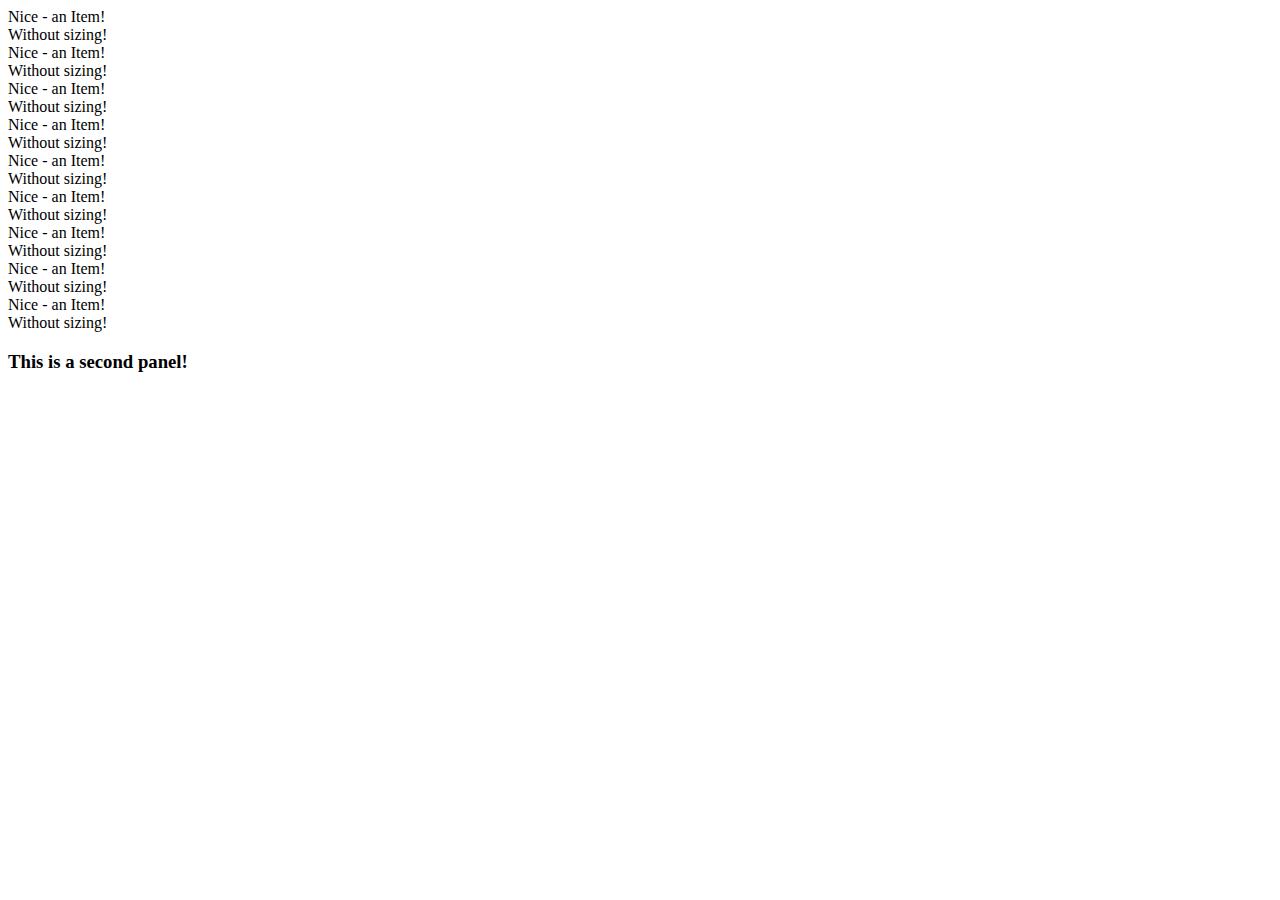
<file: ccm-dashboard/panels-dashboard-demo.html>
<!DOCTYPE html>
<meta charset='utf-8'>
<meta name='viewport' content='width=device-width, initial-scale=1.0'>
<meta name='author' content='Michael Nutzenberger <michael.nutzenberger@gmail.de> 2019'>
<meta name='license' content='The MIT License (MIT)'>
<link rel='shortcut icon' href='https://mnutze.github.io/ccm-components/resources/ccm.png'>
<script src='../ccm-panels/ccm.panels.js'></script>
<ccm-panels key='["ccm.get","../ccm-panels/resources/configs.js","dashboard"]'>
    <ccm-app component='../ccm-dashboard/ccm.dashboard.js' name='ccm-dashboard-example'>
        <div width=1/3 height=1/3 title='Div-Dashboard-Item'>Nice - an Item!<br>Without sizing!</div>
        <div width=1/3 height=1/3 col=62 title='Div-Dashboard-Item'>Nice - an Item!<br>Without sizing!</div>
        <div width=1/3 height=1/3 col=124 title='Div-Dashboard-Item'>Nice - an Item!<br>Without sizing!</div>
        <div width=1/3 height=1/3 row=28 title='Div-Dashboard-Item'>Nice - an Item!<br>Without sizing!</div>
        <div width=1/3 height=1/3 row=28 col=62 title='Div-Dashboard-Item'>Nice - an Item!<br>Without sizing!</div>
        <div width=1/3 height=1/3 row=28 col=124 title='Div-Dashboard-Item'>Nice - an Item!<br>Without sizing!</div>
        <div width=1/3 height=1/3 row=56 title='Div-Dashboard-Item'>Nice - an Item!<br>Without sizing!</div>
        <div width=1/3 height=1/3 row=56 col=62 title='Div-Dashboard-Item'>Nice - an Item!<br>Without sizing!</div>
        <div width=1/3 height=1/3 row=56 col=124 title='Div-Dashboard-Item'>Nice - an Item!<br>Without sizing!</div>
    </ccm-app>
    <div name='second-panel'><h3>This is a second panel!</h3></div>
</ccm-panels>
</file>
